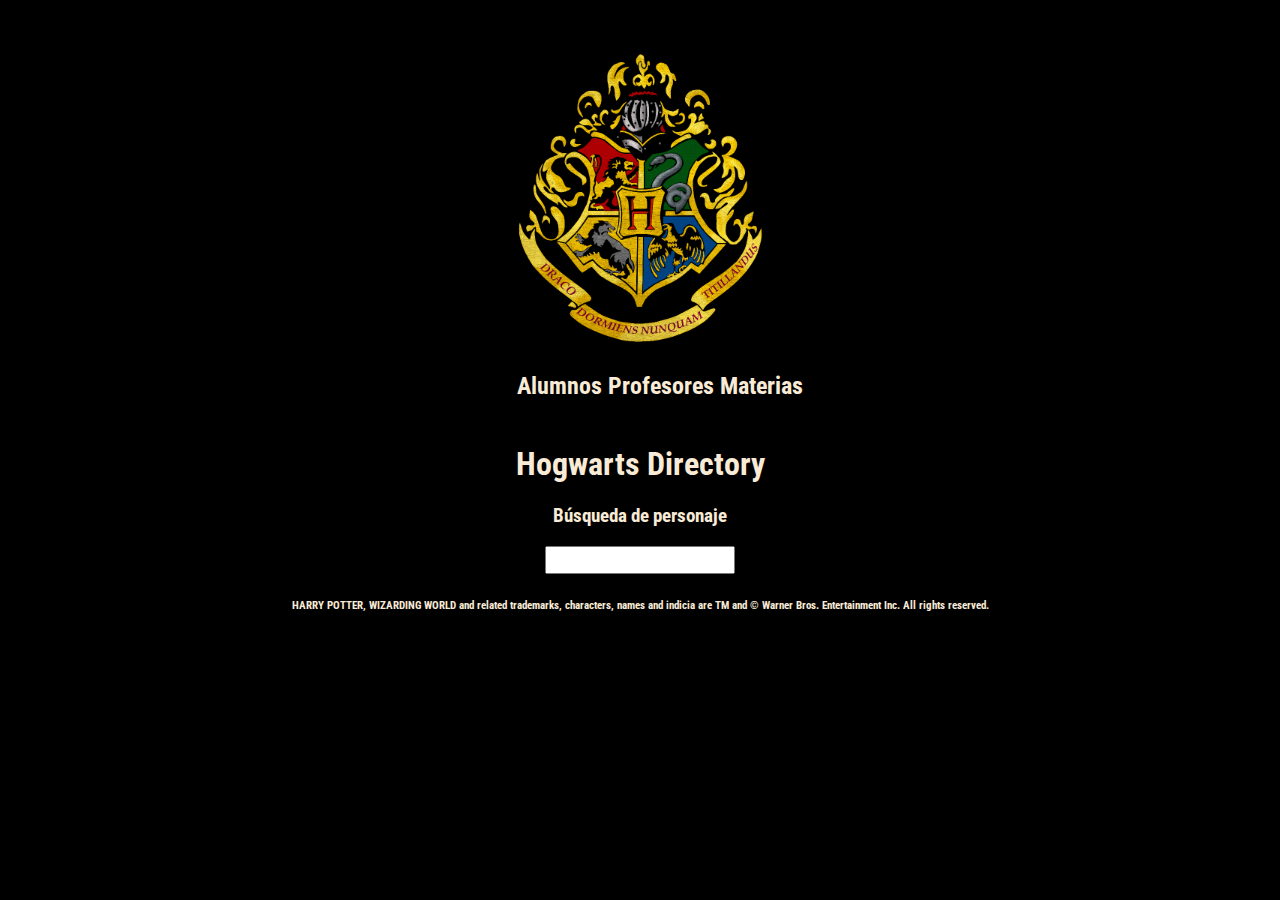
<file: index.html>
<!DOCTYPE html>
<html lang="es">
<head>
    <meta charset="UTF-8">
    <meta http-equiv="X-UA-Compatible" content="IE=edge">
    <meta name="viewport" content="width=device-width, initial-scale=1.0">
    <link rel="stylesheet" href="style.css">
    <link rel="preconnect" href="https://fonts.googleapis.com">
    <link rel="preconnect" href="https://fonts.gstatic.com" crossorigin>
    <link href="https://fonts.googleapis.com/css2?family=Roboto+Condensed&display=swap" rel="stylesheet">
    <title>Hogwarts directory</title>
</head>

<body>
    <div class="logo"><img src="./assets/Hogwarts-Crest.png" alt="">
    </div>

    <nav class="menu">
        <h2><ul>
            <li>Alumnos</li>
            <li>Profesores</li>
            <li>Materias</li>
        </ul></h2>
    </nav>

    <div class="head">
        <h1>Hogwarts Directory</h1>

        <main>
            <div class="container">
                <form action="">
                    <h3><label for="character">Búsqueda de personaje</label></h3>
                    <input type="text" id="characterSearch" oninput="buscarElemento()" >
        
                </form>

            </div>
          
             
        </main>

       <section id="container">

       </section>

       <section id="resultados">

       </section>
      
    
    </main>
    

    <script src="./index.js"></script>
</body>
<footer>
<h6>
    HARRY POTTER, WIZARDING WORLD and related trademarks, characters, names and indicia are TM and © Warner Bros. Entertainment Inc. All rights reserved.

</h6>
</footer>
</html>
</file>
<file: style.css>
nav li {
    list-style: none;
    display: inline;
    
}

li {
    list-style: none;
}

input {
    padding: 0.3rem;
}

body {
    font-family: 'Roboto Condensed', sans-serif;
    background-color: black;
    color: antiquewhite;
    text-align: center;
    display: flex;
    flex-direction: column;
    padding: 2.5rem;
    text-decoration: none;

}

img {
    max-width: 300px;
    max-height: 300px;
   }

.logo {
    display: flex;
    justify-content: center;
    margin: auto;
    align-content: center;

}


#resultados {
    display: grid;
    grid-template-columns: repeat(4, 1fr);
    row-gap: 2rem;
    gap: 1rem;
}
</file>
